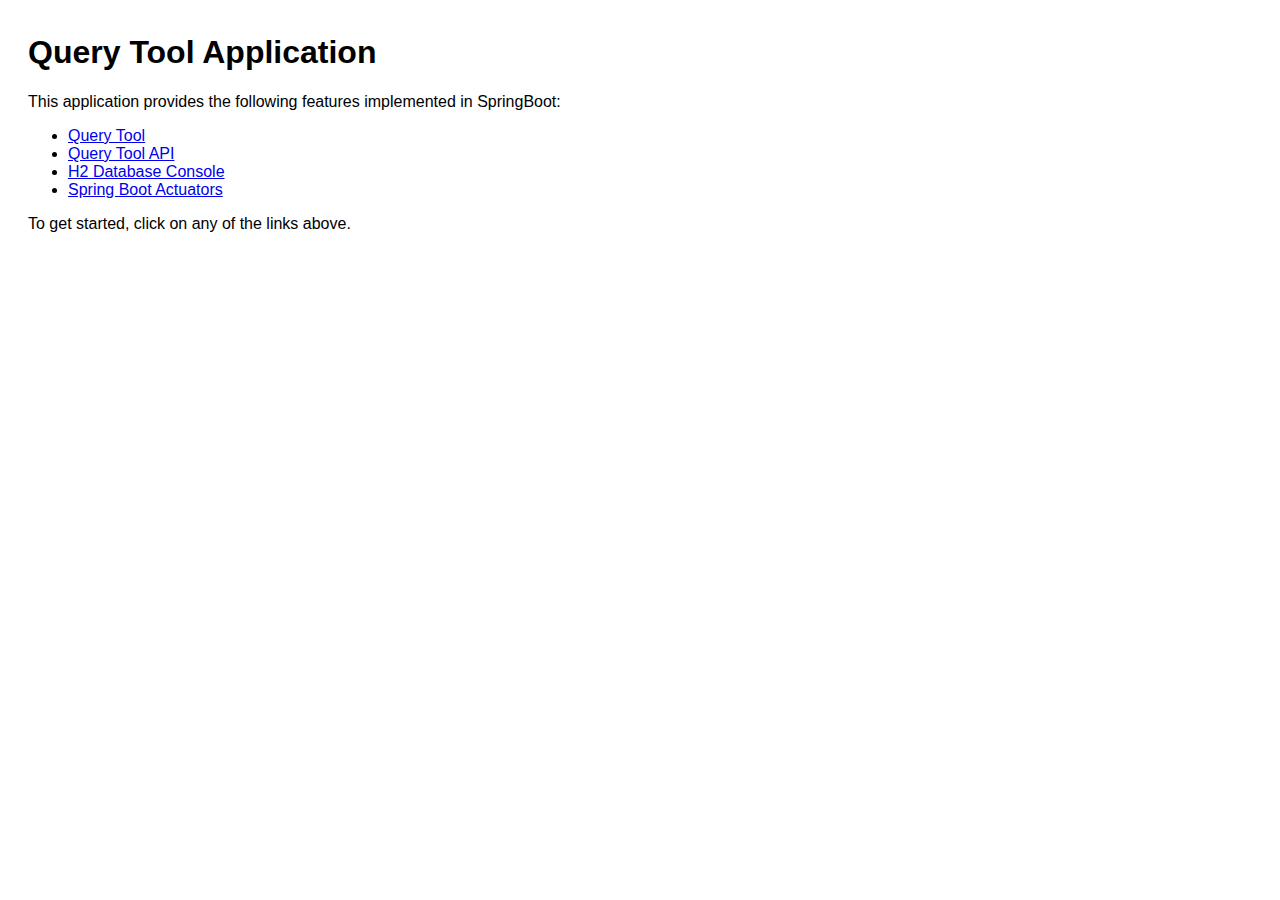
<file: src/main/resources/static/index.html>
<!DOCTYPE html>
<html lang="en">
<head>
    <meta charset="UTF-8">
    <meta name="viewport" content="width=device-width, initial-scale=1.0">
    <title>Query Tool</title>
    <style>
        body {
            font-family: Arial, sans-serif;
            padding: 20px;
            padding-top: 5px;
        }
    </style>
</head>
<body>
<h1>Query Tool Application</h1>

<p>This application provides the following features implemented in SpringBoot:</p>

<ul>
    <li><a href="/query-tool.html" target="_blank">Query Tool</a></li>
    <li><a href="/swagger-ui.html" target="_blank">Query Tool API</a></li>
    <li><a href="/h2-console" target="_blank">H2 Database Console</a></li>
    <li><a href="/actuator" target="_blank">Spring Boot Actuators</a></li>
</ul>

<p>To get started, click on any of the links above.</p>
</body>
</html>
</file>
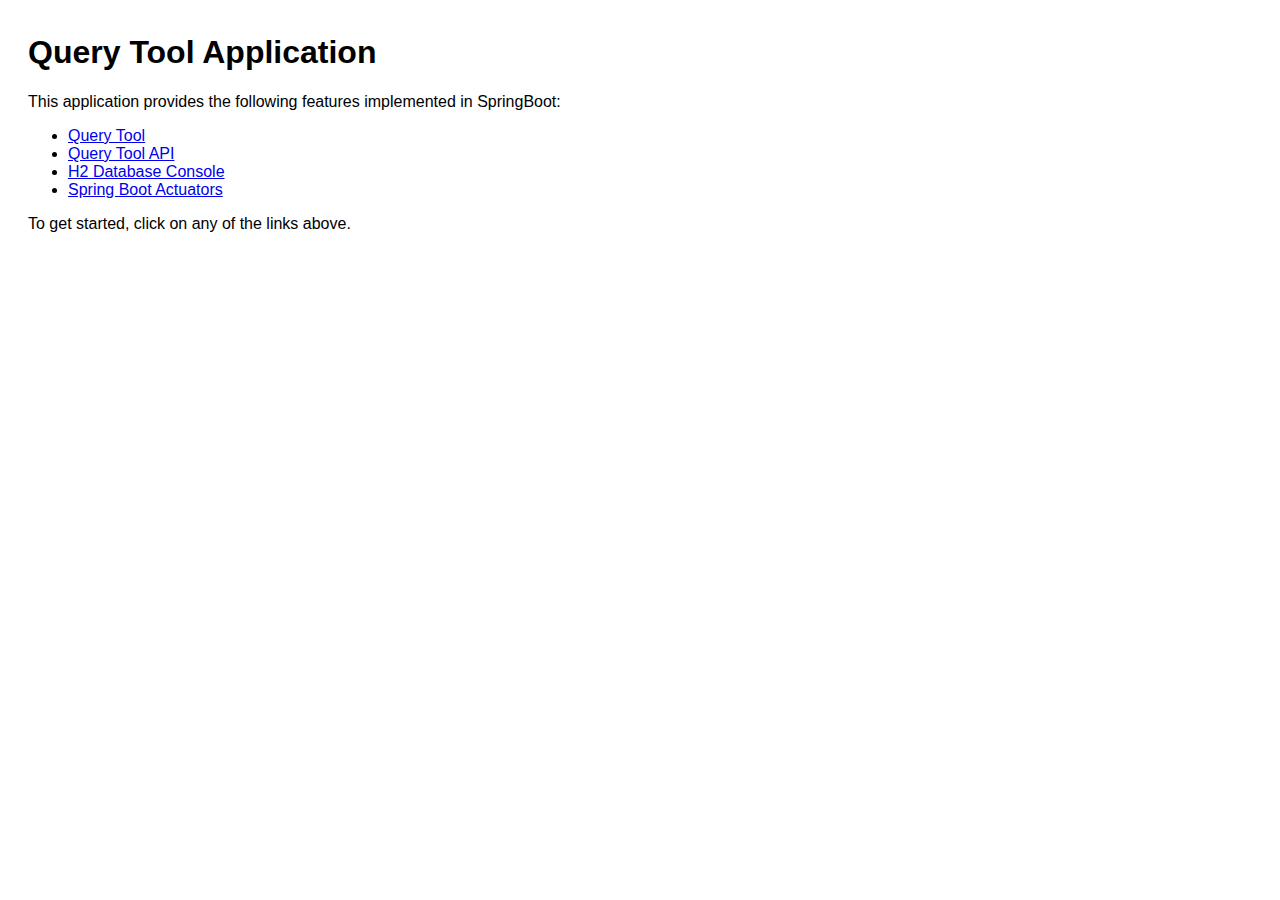
<file: app/src/main/resources/static/index.html>
<!DOCTYPE html>
<html lang="en">
<head>
    <meta charset="UTF-8">
    <meta name="viewport" content="width=device-width, initial-scale=1.0">
    <title>Query Tool</title>
    <style>
        body {
            font-family: Arial, sans-serif;
            padding: 20px;
            padding-top: 5px;
        }
    </style>
</head>
<body>
<h1>Query Tool Application</h1>

<p>This application provides the following features implemented in SpringBoot:</p>

<ul>
    <li><a href="lib/query-tool.html" target="_blank">Query Tool</a></li>
    <li><a href="/swagger-ui.html" target="_blank">Query Tool API</a></li>
    <li><a href="/h2-console" target="_blank">H2 Database Console</a></li>
    <li><a href="/actuator" target="_blank">Spring Boot Actuators</a></li>
</ul>

<p>To get started, click on any of the links above.</p>
</body>
</html>
</file>
